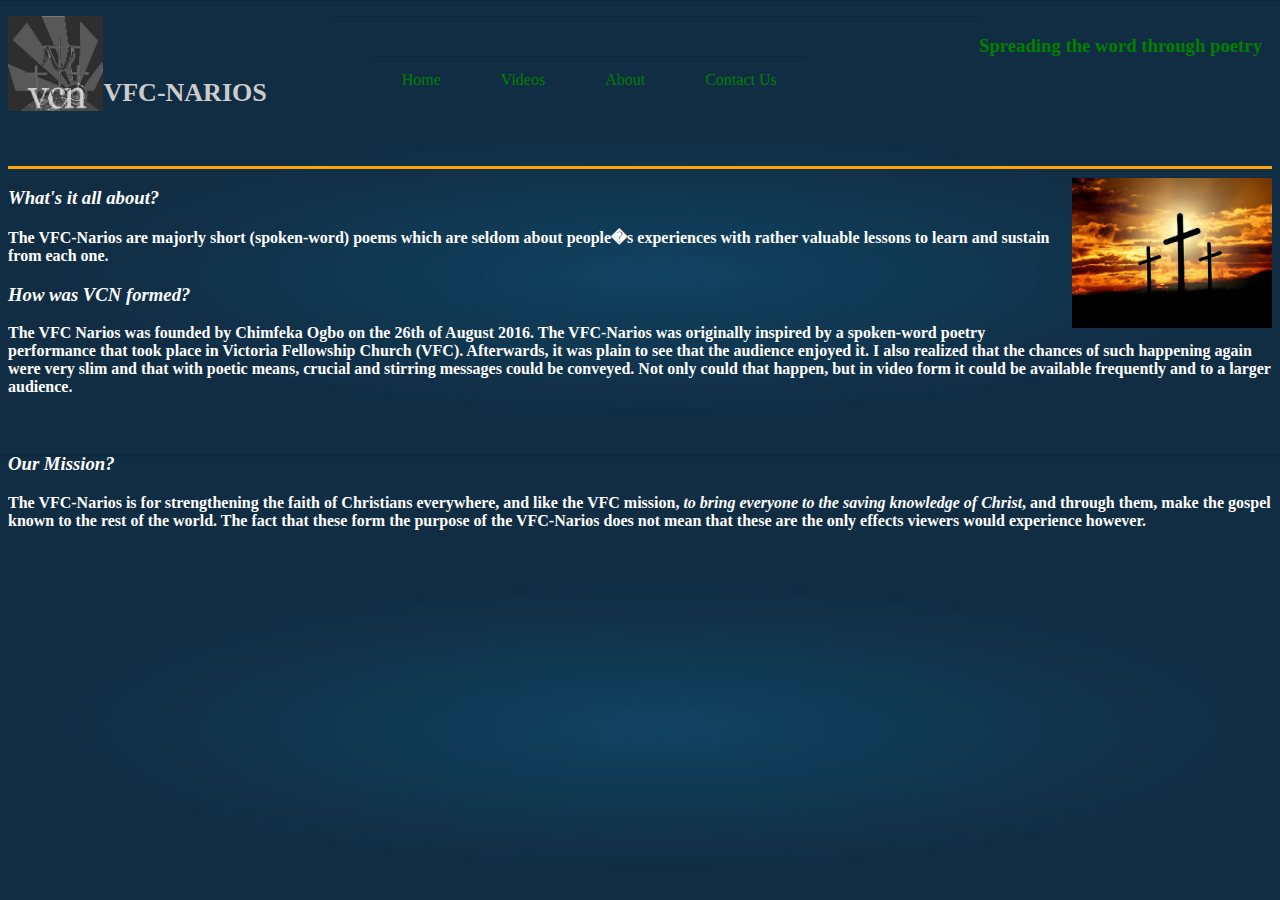
<file: VCN Website/page(ii).html>
<!DOCTYPE html>
<html>
   <head>
     <link type="text/css" rel = "stylesheet" href="page(ii)style.css"/>
     <title></title>
     

   </head>

   <body>    
<img src="vfcn3.jpg" style="height:95px; float:left"/>
       <h1><b>VFC-NARIOS</b></h1>

       <h3 id="motto">Spreading the word through poetry</h3>
   
       <ul>
           <li><a href = "index.html">Home</a></li>
           
           <li><a href = "page(iii).html">Videos</a></li>

           <li><a href = "page(ii).html">About</a></li>
           
           <li><a href = "page(iv).html">Contact Us</a></li>
           


       </ul>
<div id="footer"></div>
       <div id="footer2"></div>


<h3 style="font-family:Comic sans ms; color:white;"><b><em>What's it all about?</em></b><h3>
<img src="cross.jpg" style="height:150px; float:right; margin-top:-50px">
<p style="font-family:Lucida Calligraphy; font-size:16px;">
The VFC-Narios are majorly short (spoken-word) poems which are seldom about people�s 
experiences with rather valuable lessons to learn and sustain from each one.
</p>

<h3 style="font-family:Comic sans ms; color:white;"><b><em>How was VCN formed?</em></b><h3>
<p style="font-family:Lucida Calligraphy; font-size:16px">
The VFC Narios was founded by Chimfeka Ogbo on the 26th of August 2016. The VFC-Narios was originally 
inspired by a spoken-word poetry performance that took place in Victoria Fellowship Church (VFC).
Afterwards, it was plain to see that the audience enjoyed it. 
I also realized that the chances of such happening again were very slim and that with poetic means, 
crucial and stirring messages could be conveyed. 
Not only could that happen, but in video form it could be available frequently and to a larger audience. 
</p>
<br>
<h3 style="font-family:Comic sans ms; color:white;"><b><em>Our Mission?</em></b><h3>

<p style="font-family:Lucida Calligraphy; font-size:16px;">
The VFC-Narios is for strengthening the faith of Christians everywhere, 
and like the VFC mission, <em>to bring everyone to the saving knowledge of Christ</em>, 
and through them, make the gospel known to the rest of the world. 
The fact that these form the purpose of the VFC-Narios does not mean that these 
are the only effects viewers would experience however.

</p>
<br>

<h3 style="font-family:Comic sans ms; color:white"><b><em></em></b><h3>
<p style="font-family:Lucida Calligraphy; font-size:16px">


</p>


   </body>

</html>

</td>
<td>
</file>
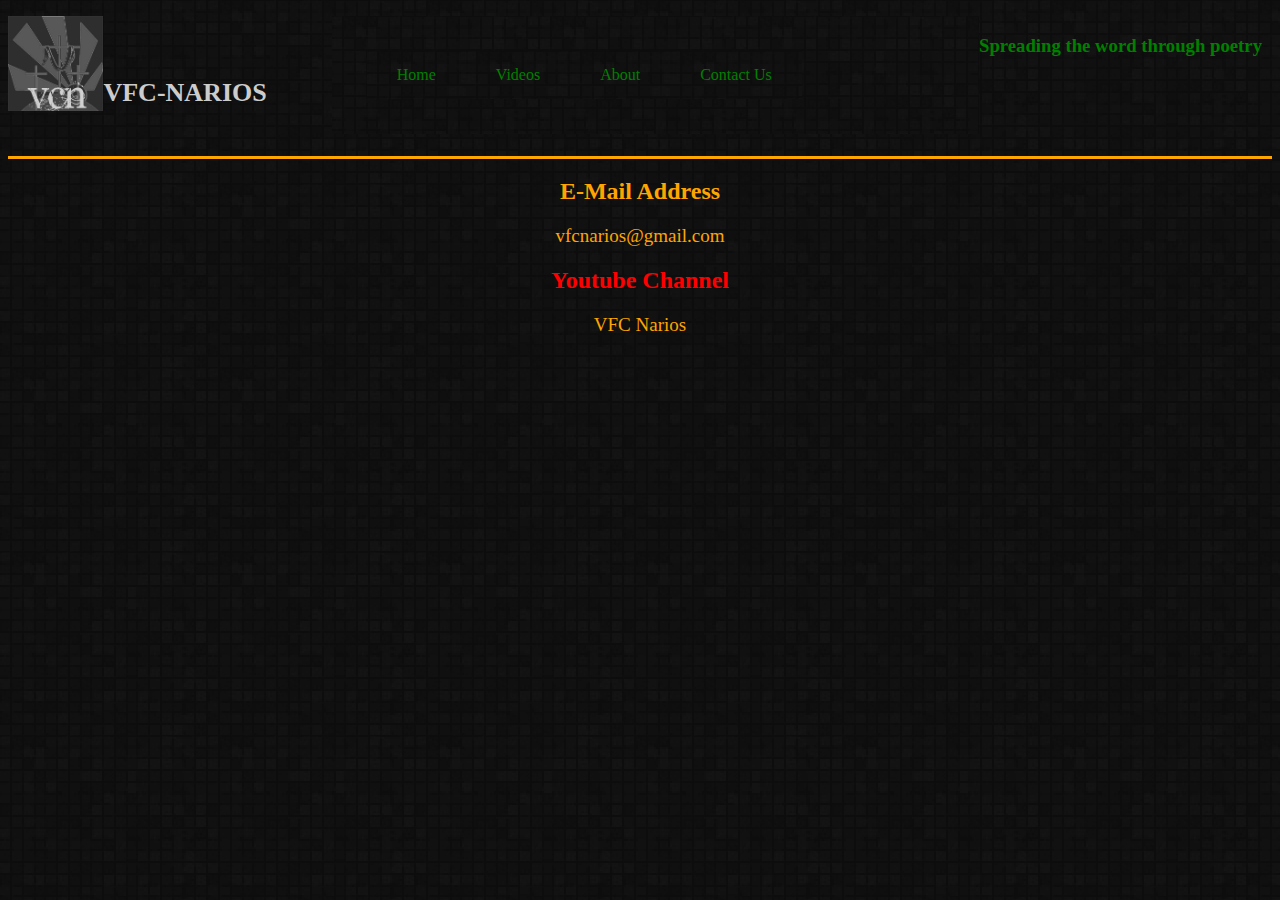
<file: VCN Website/page(iv).html>
<!DOCTYPE html>
<html>
   <head>
     <link type="text/css" rel = "stylesheet" href="page(iv)style.css"/>
     <title></title>
     

   </head>

   <body>
        <img src="vfcn3.jpg" style="height:95px; float:left"/>
       <h1><b>VFC-NARIOS</b></h1>

       <h3 id="motto">Spreading the word through poetry</h3>
       <ul>
           <li><a href = "index.html">Home</a></li>
           
           <li><a href = "page(iii).html">Videos</a></li>
          
           <li><a href = "page(ii).html">About</a></li>
         
           <li><a href = "page(iv).html">Contact Us</a></li>
       </ul>


<div id="footer"></div>
       <div id="footer2"></div>

   
   <div style = "color:orange; font-family:cursive; text-align:center"> 
  <h2>E-Mail Address</h2>
  <p style="font-size:19px">vfcnarios@gmail.com</p>
   
   <h2 style="color: red">Youtube Channel</h2>
   <p style="font-size:19px">VFC Narios</p>


</div>
   </body>

</html>

</td>
<td>
</file>
<file: VCN Website/page(ii)style.css>
ul {
    list-style-type: none;
    
    padding:40px;
    overflow: hidden;
    background-image: url("blue.jpg");
   
}


li {
    float: left;
    
}

li a { 
    display: block;
    color: green;
    background-image: url("blue.jpg");
    text-align: center;
    padding: 15px 30px;
    text-decoration: none;
    font-family: Cursive;
    
}

#vfclogo {
    height:95px;
}

    
/* Change link color to a darker shade on mouse hover*/


li a:hover {
    background-image: url("orange.jpg");
}

li a:active {
    background-color: white;
}
h1{
    float:left;
    font-family: cursive;
    color:#CCC;
    font-size:26px;
    padding-top:45px;
    padding-right:65px;
 }   

body{
     background-image: url("blue.jpg");
     color:white;
     min-width: 1200px;
}

#motto {
    float: right;
    padding-top:0px;
    padding-right:10px;    
    color: green;
    font-family:forte;
    
}

#footer {
	height: 2.5px;
	background-color: orange;
        margin-top:22px;
        
}
</file>
<file: VCN Website/page(iv)style.css>
ul {
    list-style-type: none;
    
    padding:35px;
    overflow: hidden;
    background-image: url("unnamed.jpg");
   
}


li {
    float: left;
    
}

li a { 
    display: block;
    color: green;
    background-image: url("unnamed.jpg");
    text-align: center;
    padding: 15px 30px;
    text-decoration: none;
    font-family: Cursive;
    
}

#vfclogo {
    height:95px;
}

    
/* Change link color to a darker shade on mouse hover*/

li a:hover {
    background-image: url("orange.jpg");
}

li a:active {
    background-color: white;
}
h1{
    float:left;
    font-family: cursive;
    color:#CCC;
    font-size:26px;
    padding-top:45px;
    padding-right:65px;
 }   

body{
    background-image: url("unnamed.jpg");
min-width: 1200px;
}

#motto {
    float: right;
    padding-top:0px;
    padding-right:10px;    
    color: green;
    font-family:forte;
    
}

#footer {
	height: 2.5px;
	background-color: orange;
        margin-top:22px;
        
}
</file>
